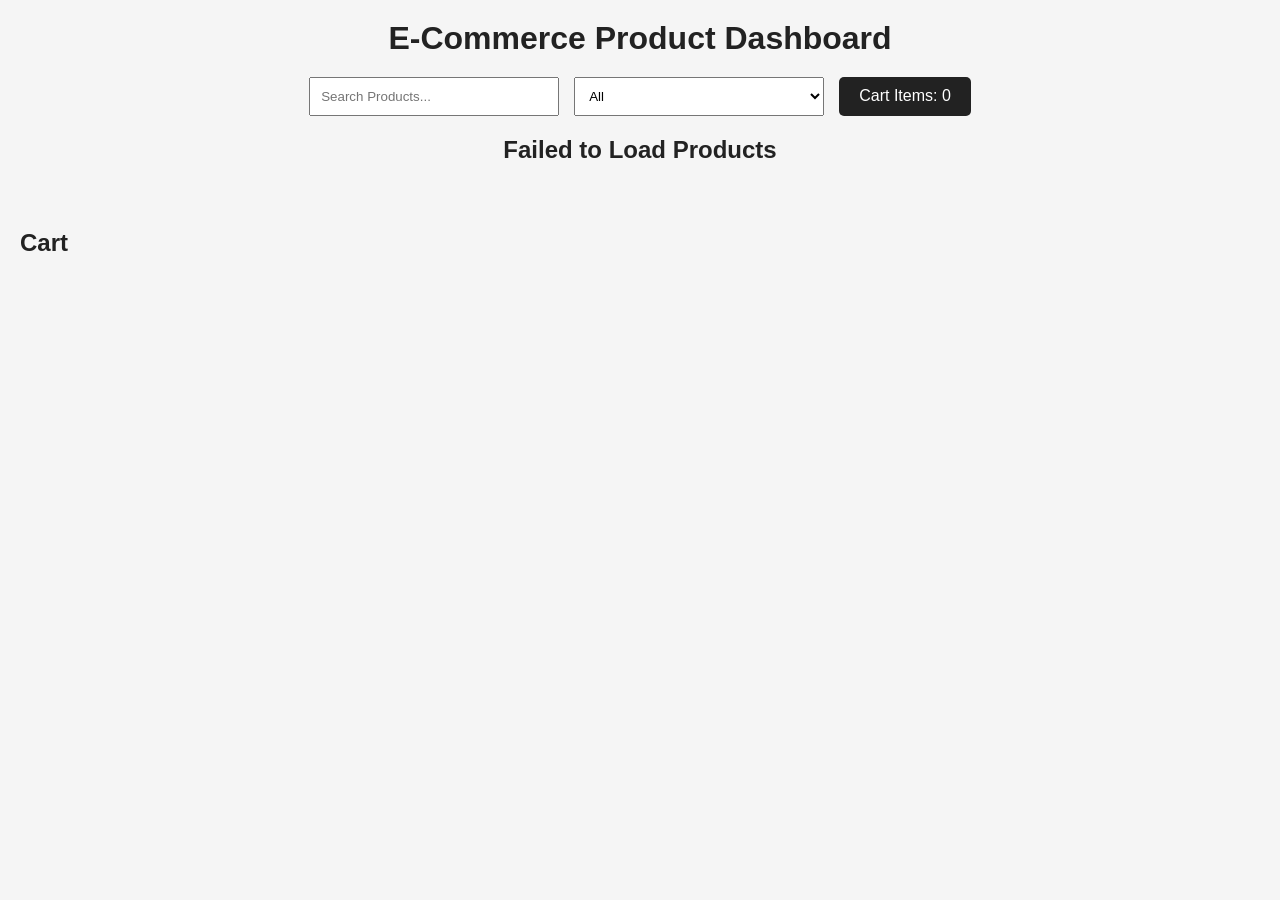
<file: index.html>
<!DOCTYPE html>
<html lang="en">
<head>
    <meta charset="UTF-8">
    <meta name="viewport" content="width=device-width, initial-scale=1.0">
    <title>E-Commerce Dashboard</title>
    <link rel="stylesheet" href="Style.css">
</head>
<body>

    <header class="page-header">
        <h1>E-Commerce Product Dashboard</h1>
    </header>

    <main>
        <section class="controls">
            <input
                type="text"
                id="searchInput"
                placeholder="Search Products..."
            >

            <select id="categoryFilter">
                <option value="all">All</option>
                <option value="men's clothing">Men's Clothing</option>
                <option value="women's clothing">Women's Clothing</option>
                <option value="electronics">Electronics</option>
                <option value="jewelery">Jewelry</option>
            </select>

            <div class="cart-box">
                Cart Items:
                <span id="cartCount">0</span>
            </div>
        </section>

        <h2 id="loading">Loading Products...</h2>

        <section class="stats" id="stats"></section>

        <section id="products" class="product-container"></section>

        <section class="cart-section">
            <h2>Cart</h2>
            <div id="cart"></div>
        </section>
    </main>

    <script src="Task9.js"></script>
</body>
</html>
</file>
<file: Style.css>
*{
    margin:0;
    padding:0;
    box-sizing:border-box;
    font-family:Arial, Helvetica, sans-serif;
}

body{
    padding:20px;
    background:#f5f5f5;
    color:#222;
}

h1{
    text-align:center;
    margin-bottom:20px;
}

.controls{
    display:flex;
    gap:15px;
    flex-wrap:wrap;
    justify-content:center;
    margin-bottom:20px;
}

input,
select{
    padding:10px;
    width:250px;
}

.cart-box{
    background:#222;
    color:white;
    padding:10px 20px;
    border-radius:5px;
}

.stats{
    display:grid;
    grid-template-columns:repeat(auto-fit,minmax(200px,1fr));
    gap:15px;
    margin-bottom:20px;
}

.stat-card{
    background:white;
    padding:15px;
    border-radius:8px;
    box-shadow:0 0 5px gray;
}

.product-container{
    display:grid;
    grid-template-columns:repeat(auto-fit,minmax(250px,1fr));
    gap:20px;
}

.card{
    background:white;
    padding:15px;
    border-radius:8px;
    box-shadow:0 0 8px gray;
    text-align:center;
}

.card img{
    width:120px;
    height:120px;
    object-fit:contain;
}

.card h3{
    font-size:16px;
    margin:10px 0;
}

.card p{
    margin:5px 0;
}

button{
    padding:10px 15px;
    border:none;
    cursor:pointer;
    background:green;
    color:white;
    border-radius:5px;
}

.remove-btn{
    background:red;
}

#cart{
    margin-top:20px;
}

.cart-item{
    background:white;
    padding:10px;
    margin-bottom:10px;
    display:flex;
    gap:15px;
    justify-content:space-between;
    align-items:center;
    border-radius:8px;
}

.cart-item span{
    line-height:1.4;
}

.empty-message{
    background:white;
    padding:15px;
    border-radius:8px;
    text-align:center;
    grid-column:1 / -1;
}

#loading{
    text-align:center;
    margin-bottom:20px;
}

.cart-section{
    margin-top:25px;
}

@media (max-width:600px){
    body{
        padding:12px;
    }

    input,
    select,
    .cart-box{
        width:100%;
    }

    .cart-item{
        align-items:flex-start;
        flex-direction:column;
    }
}
</file>
